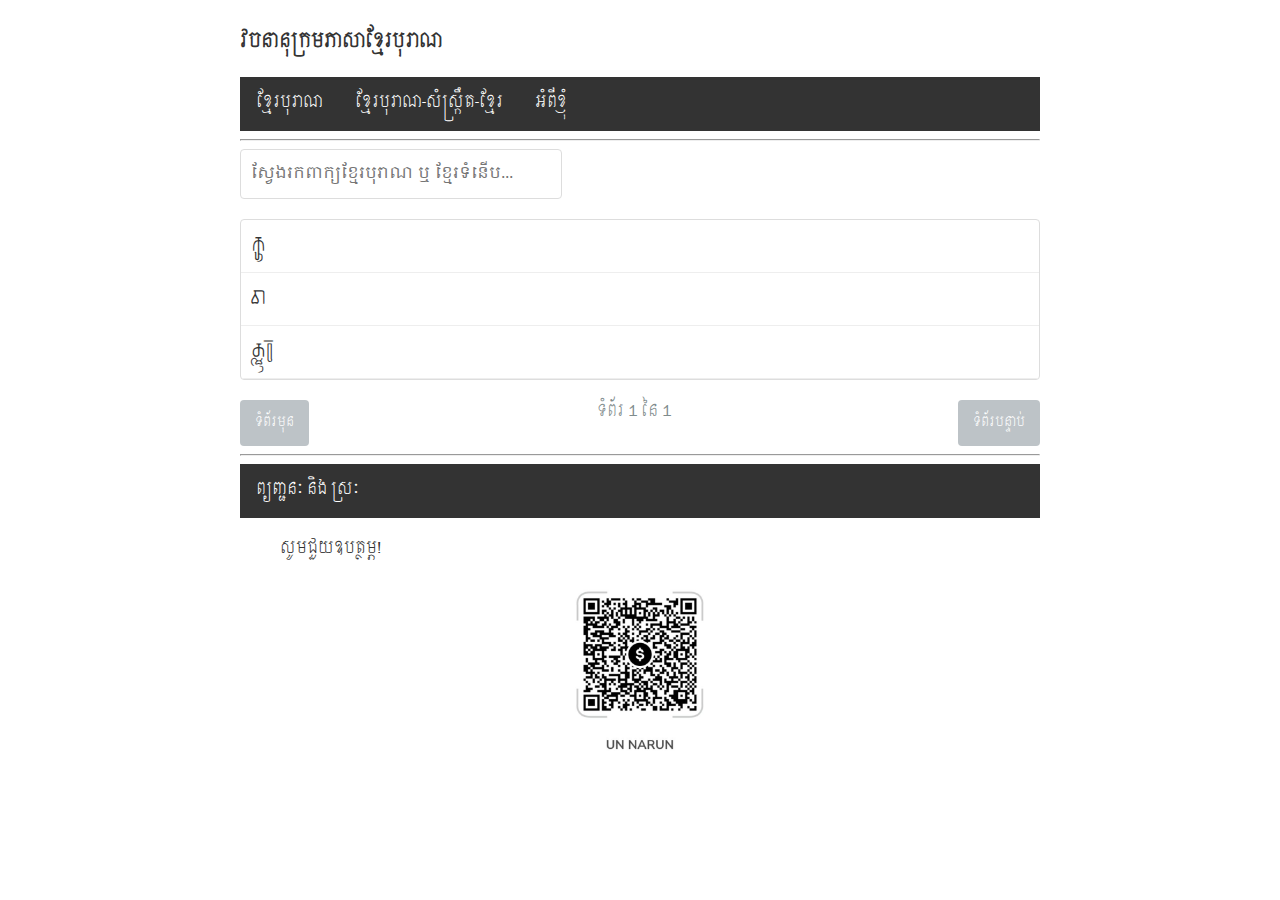
<file: index.html>
<!DOCTYPE html>
<html lang="km">
<head>
    <meta charset="UTF-8">
    <meta name="viewport" content="width=device-width, initial-scale=1.0">
    <title>វចនានុក្រមខ្មែរ​បុរាណ</title>
    <link rel="stylesheet" type="text/css" href="css/pre-angkor-style.css" />
	<link rel="stylesheet" type="text/css" href="css/nav.css" />
	
</head>
<body>
    <h3>វចនានុក្រមភាសាខ្មែរបុរាណ​​</h3>
	<!-- Header Navegation -->
    <nav>
        <ul>
            <li><a href="index.html">ខ្មែរ​បុរាណ​</a></li>
            <li><a href="khmer-sanskrit.html">ខ្មែរបុរាណ-សំស្ក្រឹត-ខ្មែរ​</a></li>
			<li><a href="aboutme.html">អំពី​ខ្ញុំ​</a></li>
        </ul>
    </nav>
	<hr>
	
    <div class="search-container">
        <input type="text" id="searchInput" placeholder="ស្វែងរកពាក្យ​ខ្មែរ​បុរាណ ឬ ខ្មែរទំនើប..." onkeyup="filterList()">
    </div>
    
    <div class="list-container" id="listContainer">
	<!-- List items will be inserted here by JavaScript -->
		
    </div>
    
    <div class="pagination">
        <button id="prevBtn" onclick="prevPage()" disabled>ទំព័រមុន</button>
        <span class="page-info" id="pageInfo">ទំព័រ 1 នៃ 2</span>
        <button id="nextBtn" onclick="nextPage()">ទំព័របន្ទាប់</button>
    </div>
	
	<!--Khmer Script -->
	<script type="text/javascript" src="script/khmer.js"></script>


	<hr>
	<!-- Footer Navegation -->
	<nav>
        <ul>
            <li><a href="​consonant-vowel.html">ព្យញ្ជនៈ និង​ ស្រៈ ​</a></li>
            
        </ul>
    </nav>
	
	<p> សូមជួយឧបត្ថម្ភ​! </p>
	<center><img src="image/unnarun.jpg" alt="Girl in a jacket" style="width:150px;height:auto;"></center>

</body>
</html>
</file>
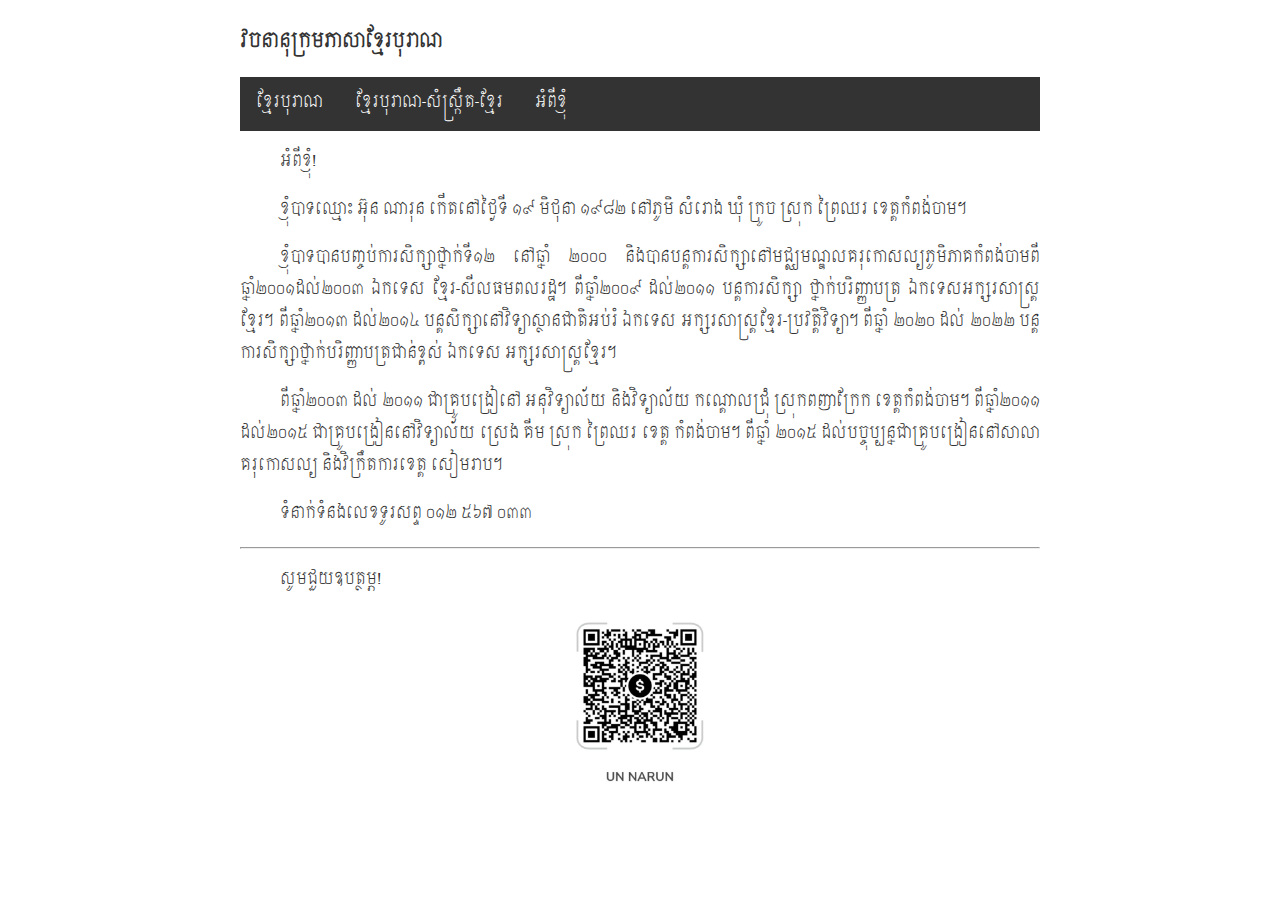
<file: aboutme.html>
<!DOCTYPE html>
<html lang="km">
<head>
    <meta charset="UTF-8">
    <meta name="viewport" content="width=device-width, initial-scale=1.0">
    <title>វចនានុក្រមខ្មែរ​បុរាណ</title>
	<link rel="stylesheet" type="text/css" href="css/pre-angkor-style.css" />
	<link rel="stylesheet" type="text/css" href="css/nav.css" />

</head>
<body>
    <h3>វចនានុក្រមភាសាខ្មែរបុរាណ​​</h3>
	<!-- Header Navegation -->
    <nav>
        <ul>
            <li><a href="index.html">ខ្មែរ​បុរាណ​</a></li>
            <li><a href="khmer-sanskrit.html">ខ្មែរបុរាណ-សំស្ក្រឹត-ខ្មែរ​</a></li>
			<li><a href="aboutme.html">អំពី​ខ្ញុំ​</a></li>
        </ul>
    </nav>
	
	<!-- About Me -->
	<p> អំពីខ្ញុំ​! </p>
	
	<p> ខ្ញុំបាទឈ្មោះ អ៊ុន ណារុន កើតនៅថ្ងៃទី ១៩ មិថុនា ១៩៨២ នៅភូមិ សំរោង ឃុំ ក្រូច ស្រុក ព្រៃឈរ ខេត្តកំពង់ចាម។  </p>

	<p> ខ្ញុំបាទបានបញ្ចប់ការសិក្សាថ្នាក់ទី១២ នៅឆ្នាំ ២០០០ និងបានបន្តការសិក្សានៅមជ្ឈមណ្ឌលគរុកោសល្យភូមិភាគកំពង់ចាមពីឆ្នាំ២០០១ដល់២០០៣ ឯកទេស ខ្មែរ-សីលធមពលរដ្ឋ។  ពីឆ្នាំ២០០៩ ដល់២០១១ បន្តការសិក្សា ថ្នាក់បរិញ្ញាបត្រ ឯកទេសអក្សរសាស្ត្រខ្មែរ។ ពីឆ្នាំ២០១៣ ដល់២០១៤ បន្តសិក្សានៅវិទ្យាស្ថានជាតិអប់រំ ឯកទេស អក្សរសាស្ត្រខ្មែរ-ប្រវត្តិវិទ្យា។ ពីឆ្នាំ ២០២០ ដល់ ២០២២ បន្តការសិក្សាថ្នាក់បរិញ្ញាបត្រជាន់ខ្ពស់ ឯកទេស អក្សរសាស្ត្រខ្មែរ។  </p>

	<p> ពីឆ្នាំ២០០៣ ដល់ ២០១១ ជាគ្រូបង្រៀនៅ អនុវិទ្យាល័យ និងវិទ្យាល័យ កណ្ដោលជ្រុំ ស្រុកពញាក្រែក ខេត្តកំពង់ចាម។ ពីឆ្នាំ២០១១ ដល់២០១៥ ជាគ្រូបង្រៀននៅវិទ្យាល័យ ស្រេង គីម ស្រុក ព្រៃឈរ ខេត្ត កំពង់ចាម។ ពីឆ្នាំ ២០១៥ ដល់បច្ចុប្បន្នជាគ្រូបង្រៀននៅសាលាគរុកោសល្យ និងវិក្រឹតការខេត្ត សៀមរាប។ </p>
	<p>ទំនាក់ទំនងលេខទូរសព្ទ ០១២ ៥៦៧ ០៣៣</p>
	<hr>
	<p> សូមជួយឧបត្ថម្ភ​! </p>
	<center><img src="image/unnarun.jpg" alt="Girl in a jacket" style="width:150px;height:auto;"></center>


</body>
</html>
</file>
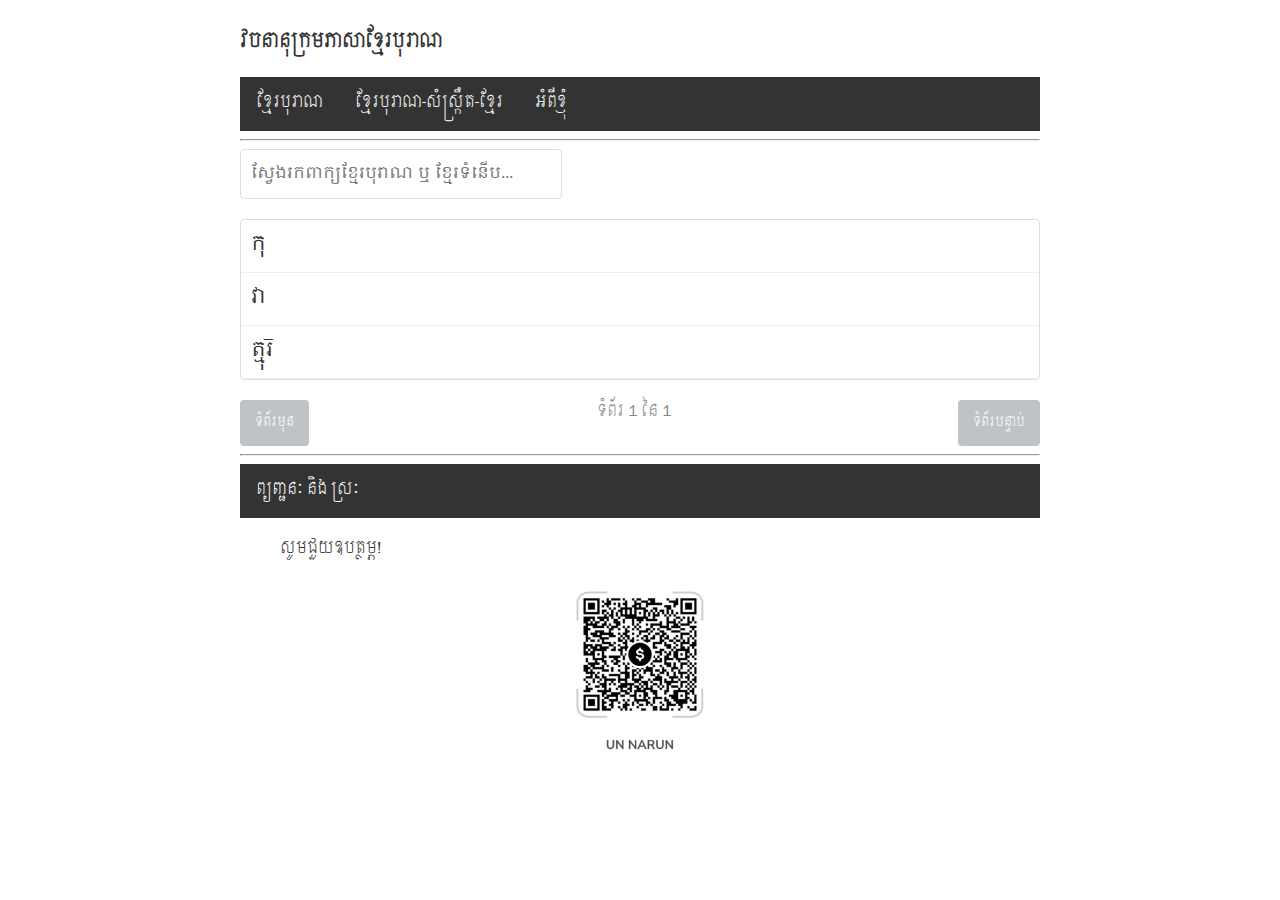
<file: khmer-sanskrit.html>
<!DOCTYPE html>
<html lang="km">
<head>
    <meta charset="UTF-8">
    <meta name="viewport" content="width=device-width, initial-scale=1.0">
    <title>វចនានុក្រមខ្មែរ​បុរាណ</title>
    <link rel="stylesheet" type="text/css" href="css/nornal-style.css" />
	<link rel="stylesheet" type="text/css" href="css/nav.css" />
	
</head>
<body>
    <h3>វចនានុក្រមភាសាខ្មែរបុរាណ​​</h3>
	<!-- Header Navegation -->
    <nav>
        <ul>
            <li><a href="index.html">ខ្មែរ​បុរាណ​</a></li>
            <li><a href="khmer-sanskrit.html">ខ្មែរបុរាណ-សំស្ក្រឹត-ខ្មែរ​</a></li>
			<li><a href="aboutme.html">អំពី​ខ្ញុំ​</a></li>
        </ul>
    </nav>

	<hr>
	
    <div class="search-container">
        <input type="text" id="searchInput" placeholder="ស្វែងរកពាក្យ​ខ្មែរ​បុរាណ ឬ ខ្មែរទំនើប..." onkeyup="filterList()">
    </div>
    
    <div class="list-container" id="listContainer">
	<!-- List items will be inserted here by JavaScript -->
		
    </div>
    
    <div class="pagination">
        <button id="prevBtn" onclick="prevPage()" disabled>ទំព័រមុន</button>
        <span class="page-info" id="pageInfo">ទំព័រ 1 នៃ 2</span>
        <button id="nextBtn" onclick="nextPage()">ទំព័របន្ទាប់</button>
    </div>
	
	<!--Khmer Script -->
	<script type="text/javascript" src="script/khmer-sanskrit.js"></script>


	<hr>
	<!-- Footer Navegation -->
	<nav>
        <ul>
            <li><a href="​consonant-vowel.html">ព្យញ្ជនៈ និង​ ស្រៈ ​</a></li>
            
        </ul>
    </nav>
	
	<p> សូមជួយឧបត្ថម្ភ​! </p>
	<center><img src="image/unnarun.jpg" alt="Girl in a jacket" style="width:150px;height:auto;"></center>

</body>
</html>
</file>
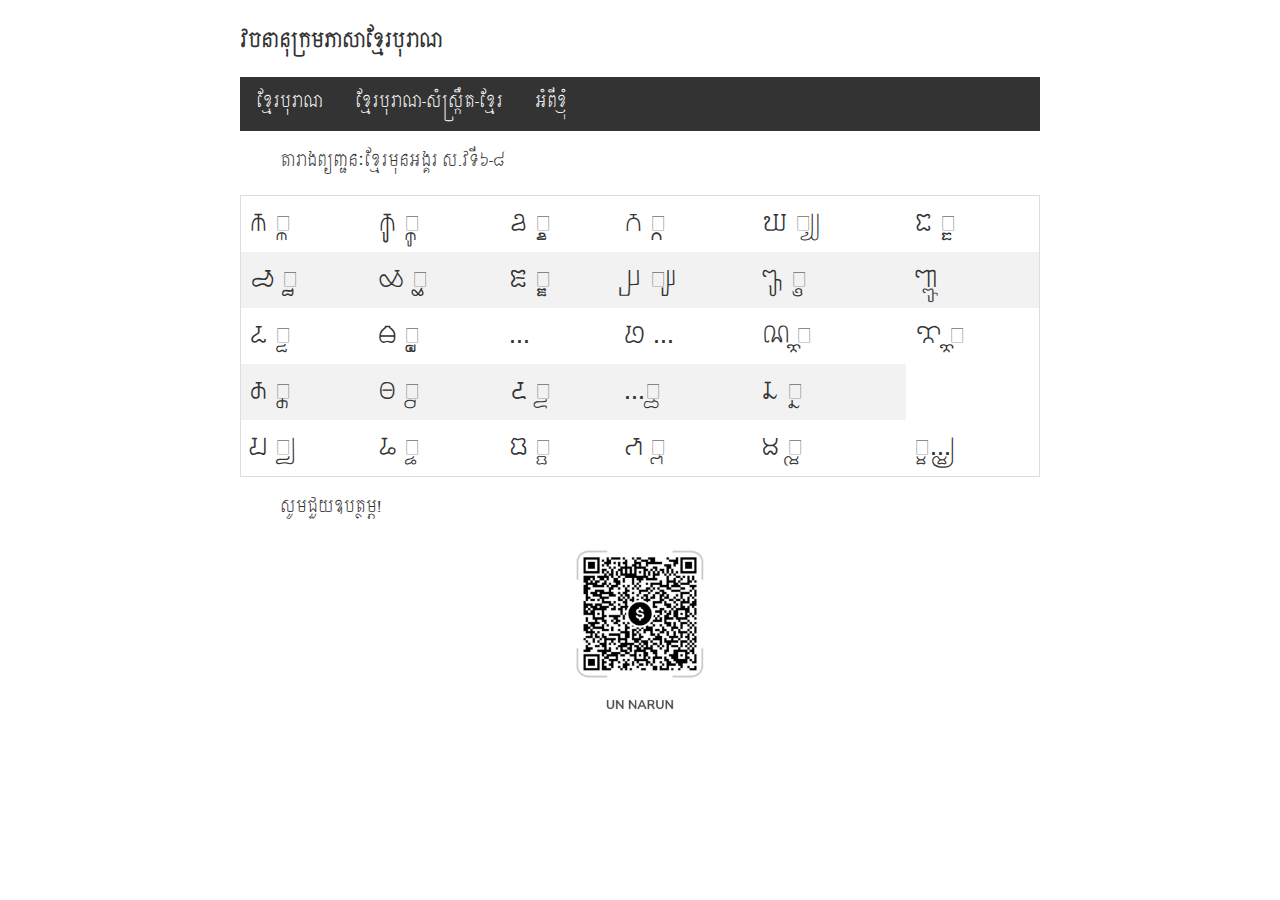
<file: ​consonant-vowel.html>
<!DOCTYPE html>
<html lang="km">
<head>
    <meta charset="UTF-8">
    <meta name="viewport" content="width=device-width, initial-scale=1.0">
    <title>វចនានុក្រមខ្មែរ​បុរាណ</title>
	<link rel="stylesheet" type="text/css" href="css/pre-angkor-style.css" />
	<link rel="stylesheet" type="text/css" href="css/nav.css" />
	<link rel="stylesheet" type="text/css" href="css/table.css" />
	
</head>
<body>
    <h3>វចនានុក្រមភាសាខ្មែរបុរាណ​​</h3>
	<nav>
        <ul>
            <li><a href="index.html">ខ្មែរ​បុរាណ​</a></li>
            <li><a href="khmer-sanskrit.html">ខ្មែរបុរាណ-សំស្ក្រឹត-ខ្មែរ​</a></li>
			<li><a href="aboutme.html">អំពី​ខ្ញុំ​</a></li>
        </ul>
    </nav>
	
	<p> តារាងព្យញ្ជនៈ​ខ្មែរ​មុនអង្គរ ស.វទី៦-៨ </p>
	
	<table>
   
     <tr>
      
      <td>ក ្ក</td>
	  <td>ឌ ្ឌ</td>
      <td>ខ ្ខ</td>
      <td>គ ្គ</td>
      <td>ឃ ្ឃ</td>
      <td>ង ្ង</td>
    </tr>
    <tr>
      
      <td>ច ្ច</td>
      <td>ឆ ្ឆ</td>
      <td>ជ ្ជ</td>
      <td>ឈ ្ឈ</td>
      <td>ញ ្ញ</td>
	   <td>ញ្ញ</td>
    </tr>
    
    <tr>
     
      <td>ដ ្ដ</td>
      <td>ឋ ្ឋ</td>
      <td>...</td>
      <td>ឍ ...</td>
      <td>ណ ្ណ</td>
      <td>ឲ ្ឲ</td>
  
    </tr>
	<tr>
      
      <td>ត ្ត</td>
      <td>ថ ្ថ</td>
      <td>ទ ្ទ</td>
      <td>...្ធ</td>
      <td>ន ្ន</td>
   
    </tr>
	<tr>
      
      <td>ប ្ប</td>
      <td>ផ ្ផ</td>
      <td>ព ្ព</td>
      <td>ភ ្ភ</td>
      <td>ម ្ម</td>
	  <td>៓...᧽</td>
     
    </tr>
	
	
  </table>
</div>
	<p> សូមជួយឧបត្ថម្ភ​! </p>
	<center><img src="image/unnarun.jpg" alt="Girl in a jacket" style="width:150px;height:auto;"></center>


</body>
</html>
</file>
<file: css/pre-angkor-style.css>
@font-face {
            font-family: 'KhmerOSsys';
            src: url('fonts/KhmerOSsys.ttf') format('truetype');
        }
		@font-face {
            font-family: 'Ang Daunsok';
            src: url('fonts/Ang Daunsok.ttf') format('truetype');
        }
		@font-face {
            font-family: 'Narun Pre Angkor 2025-New';
            src: url('fonts/Narun Pre Angkor 2025-New.ttf') format('truetype');
        }
			
        body {
			max-width: 800px;
            margin: 0 auto;
			font-family: 'Ang Daunsok';
            padding: 10px;
            line-height: 1.6;
            color: #333;
        }
		
           
        h1, h2 {
            color: #2c3e50;
        }
		p {
		  text-indent: 40px;
		  text-align: justify;
		  letter-spacing: 0px;
		  line-height: 2;
		}
        
        .search-container {
            margin-bottom: 20px;
        }
        
        #searchInput {
            padding: 10px;
            width: 300px;
            border: 1px solid #ddd;
            border-radius: 4px;
            font-family: 'KhmerOSsys';
			font-size:16px;
        }
        
        .list-container {
            font-family: 'Narun Pre Angkor 2025-New';
			font-size:20px;
			border: 1px solid #ddd;
            border-radius: 4px;
            overflow: hidden;
        }
        
        .list-item {
            font-family: 'Narun Pre Angkor 2025-New';
			font-size:​ 20px;
			padding: 10px 10px;
            border-bottom: 1px solid #eee;
            cursor: pointer;
            transition: background-color 0.3s;
        }
        
        .list-item:hover {
            background-color: #f5f5f5;
        }
        
        .list-item.active {
            background-color: #e1f5fe;
        }
        
        .description {
			font-family: 'Ang Daunsok';
			font-size:​ 16px;
			padding: 10px;
            background-color: #f9f9f9;
            border-top: 1px solid #eee;
            display: none;
        }
        
        .pagination {
            margin-top: 20px;
            display: flex;
            justify-content: space-between;
        }
        
        .page-info {
            color: #7f8c8d;
        }
        
        button {
            padding: 8px 15px;
            background-color: #3498db;
            color: white;
            border: none;
            border-radius: 4px;
            cursor: pointer;
            font-family: 'Ang Daunsok';
        }
        
        button:disabled {
            background-color: #bdc3c7;
            cursor: not-allowed;
        }
</file>
<file: css/nav.css>
nav ul {
            list-style-type: none;
            margin: 0;
            padding: 0;
            overflow: hidden;
            background-color: #333;
        }
        
        nav li {
            float: left;
        }
        
        nav li a {
            display: block;
            color: white;
            text-align: center;
            padding: 14px 16px;
            text-decoration: none;
        }
        
        nav li a:hover {
            background-color: #111;
        }
</file>
<file: css/nornal-style.css>
@font-face {
            font-family: 'KhmerOSsys';
            src: url('fonts/KhmerOSsys.ttf') format('truetype');
        }
		@font-face {
            font-family: 'Ang Daunsok';
            src: url('fonts/Ang Daunsok.ttf') format('truetype');
        }
		@font-face {
            font-family: 'Narun Pre Angkor 2025-New';
            src: url('fonts/Narun Pre Angkor 2025-New.ttf') format('truetype');
        }
			
        body {
			max-width: 800px;
            margin: 0 auto;
			font-family: 'Ang Daunsok';
            padding: 10px;
            line-height: 1.6;
            color: #333;
        }
		
           
        h1, h2 {
            color: #2c3e50;
        }
		p {
		  text-indent: 40px;
		  text-align: justify;
		  letter-spacing: 0px;
		  line-height: 2;
		}
        
        .search-container {
            margin-bottom: 20px;
        }
        
        #searchInput {
            padding: 10px;
            width: 300px;
            border: 1px solid #ddd;
            border-radius: 4px;
            font-family: 'KhmerOSsys';
			font-size:16px;
        }
        
        .list-container {
            font-family: 'KhmerOSsys';
			font-size:20px;
			border: 1px solid #ddd;
            border-radius: 4px;
            overflow: hidden;
        }
        
        .list-item {
            font-family: 'KhmerOSsys';
			font-size:​ 20px;
			padding: 10px 10px;
            border-bottom: 1px solid #eee;
            cursor: pointer;
            transition: background-color 0.3s;
        }
        
        .list-item:hover {
            background-color: #f5f5f5;
        }
        
        .list-item.active {
            background-color: #e1f5fe;
        }
        
        .description {
			font-family: 'Ang Daunsok';
			font-size:​ 16px;
			padding: 10px;
            background-color: #f9f9f9;
            border-top: 1px solid #eee;
            display: none;
        }
        
        .pagination {
            margin-top: 20px;
            display: flex;
            justify-content: space-between;
        }
        
        .page-info {
            color: #7f8c8d;
        }
        
        button {
            padding: 8px 15px;
            background-color: #3498db;
            color: white;
            border: none;
            border-radius: 4px;
            cursor: pointer;
            font-family: 'Ang Daunsok';
        }
        
        button:disabled {
            background-color: #bdc3c7;
            cursor: not-allowed;
        }
</file>
<file: css/table.css>
table {
	  border-collapse: collapse;
	  border-spacing: 0;
	  width: 100%;
	  border: 1px solid #ddd;
	}

	th, td {
	  font-family: 'Narun Pre Angkor 2025-New';
	  font-size:25px;
	  text-align: left;
	  padding: 8px;
	}

	tr:nth-child(even){background-color: #f2f2f2}
</file>
